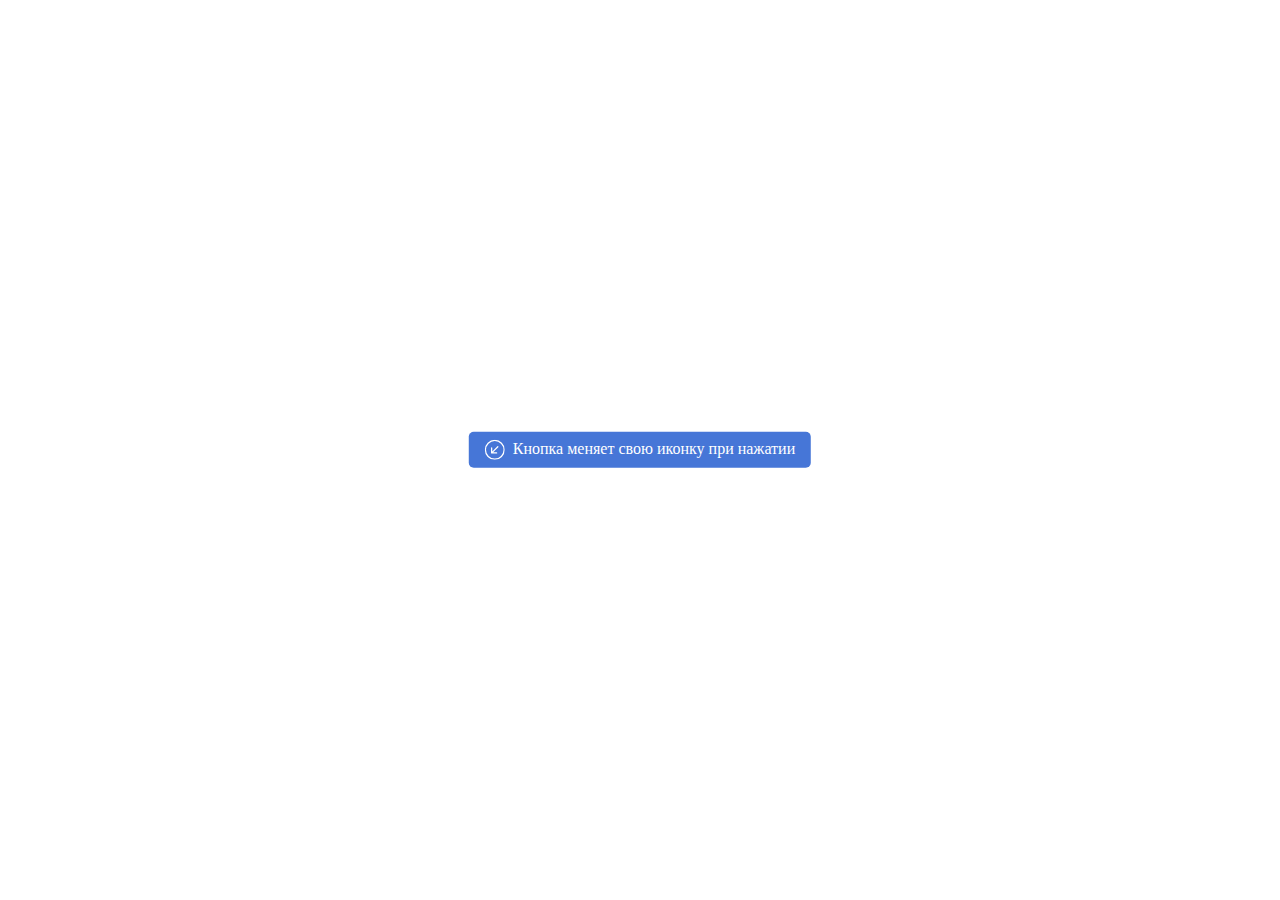
<file: task_1/index.html>
<!DOCTYPE html>
<html lang="ru">
<head>
	<meta charset="UTF-8">
	<meta http-equiv="X-UA-Compatible" content="IE=edge">
	<meta name="viewport" content="width=device-width, initial-scale=1.0">
	<title>Задание 1 Модуля C6</title>
	<link rel="stylesheet" href="style.css">
</head>
<body>
	<div class="container">
		<button class="btn">
			<span class="btn-icon icon1">
				<svg xmlns="http://www.w3.org/2000/svg" width="16" height="16" fill="currentColor" class="bi bi-arrow-down-left-circle" viewBox="0 0 16 16">
					<path fill-rule="evenodd" d="M1 8a7 7 0 1 0 14 0A7 7 0 0 0 1 8zm15 0A8 8 0 1 1 0 8a8 8 0 0 1 16 0zm-5.904-2.854a.5.5 0 1 1 .707.708L6.707 9.95h2.768a.5.5 0 1 1 0 1H5.5a.5.5 0 0 1-.5-.5V6.475a.5.5 0 1 1 1 0v2.768l4.096-4.097z" />
				</svg>
			</span>
			<span class="btn-icon icon2 hidden">
				<svg xmlns="http://www.w3.org/2000/svg" width="16" height="16" fill="currentColor" class="bi bi-arrow-down-left-circle-fill" viewBox="0 0 16 16">
					<path d="M16 8A8 8 0 1 0 0 8a8 8 0 0 0 16 0zm-5.904-2.803a.5.5 0 1 1 .707.707L6.707 10h2.768a.5.5 0 0 1 0 1H5.5a.5.5 0 0 1-.5-.5V6.525a.5.5 0 0 1 1 0v2.768l4.096-4.096z" />
				</svg>
			</span>
			Кнопка меняет свою иконку при нажатии
		</button>
	</div>
	<script src="script.js"></script>
</body>
</html>
</file>
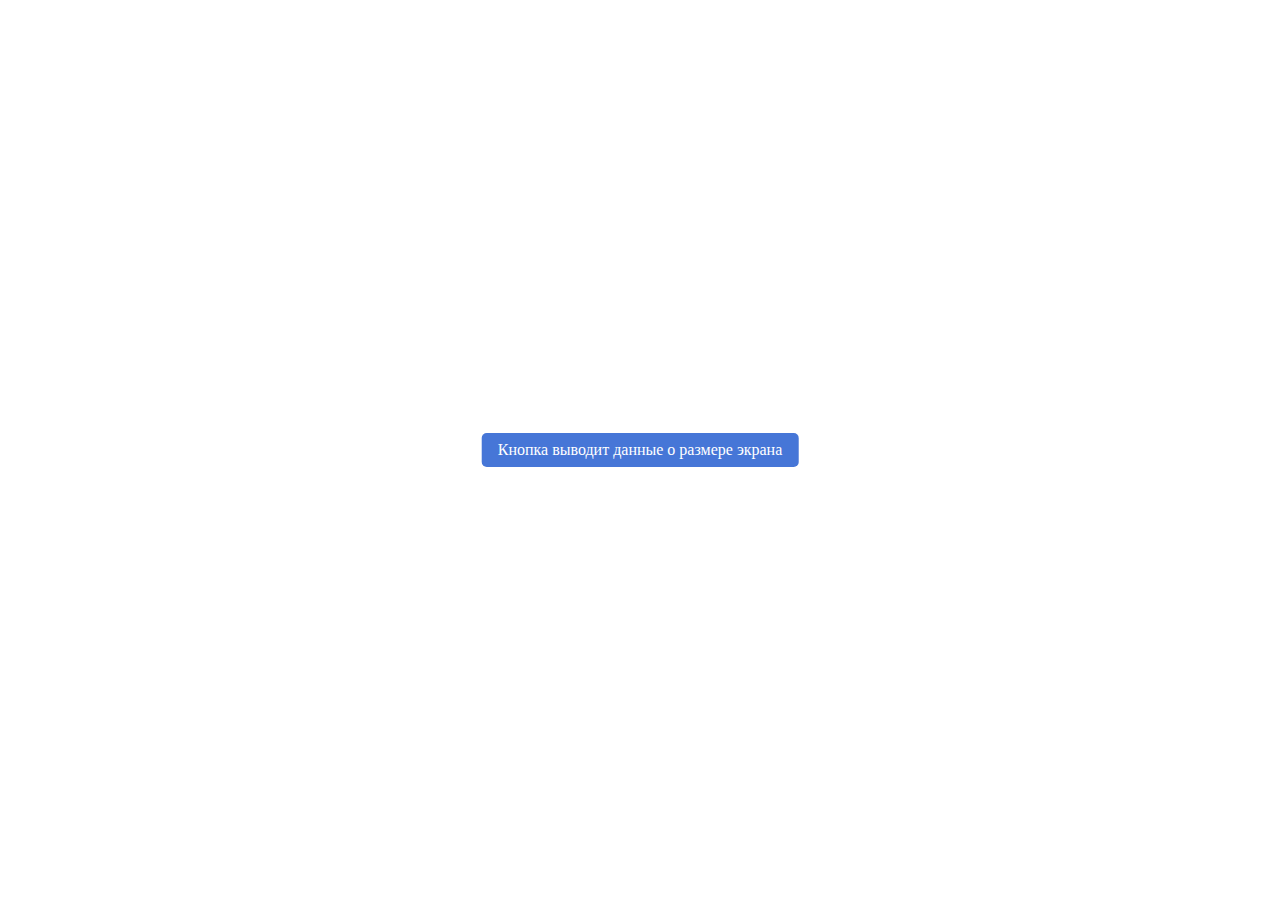
<file: task_2/index.html>
<!DOCTYPE html>
<html lang="ru">
<head>
	<meta charset="UTF-8">
	<meta http-equiv="X-UA-Compatible" content="IE=edge">
	<meta name="viewport" content="width=device-width, initial-scale=1.0">
	<title>Задание 2 Модуля C6</title>
	<link rel="stylesheet" href="style.css">
</head>
<body>
	<div class="container">
		<button class="btn">
			Кнопка выводит данные о размере экрана
		</button>
	</div>
	<script src="script.js"></script>
</body>
</html>
</file>
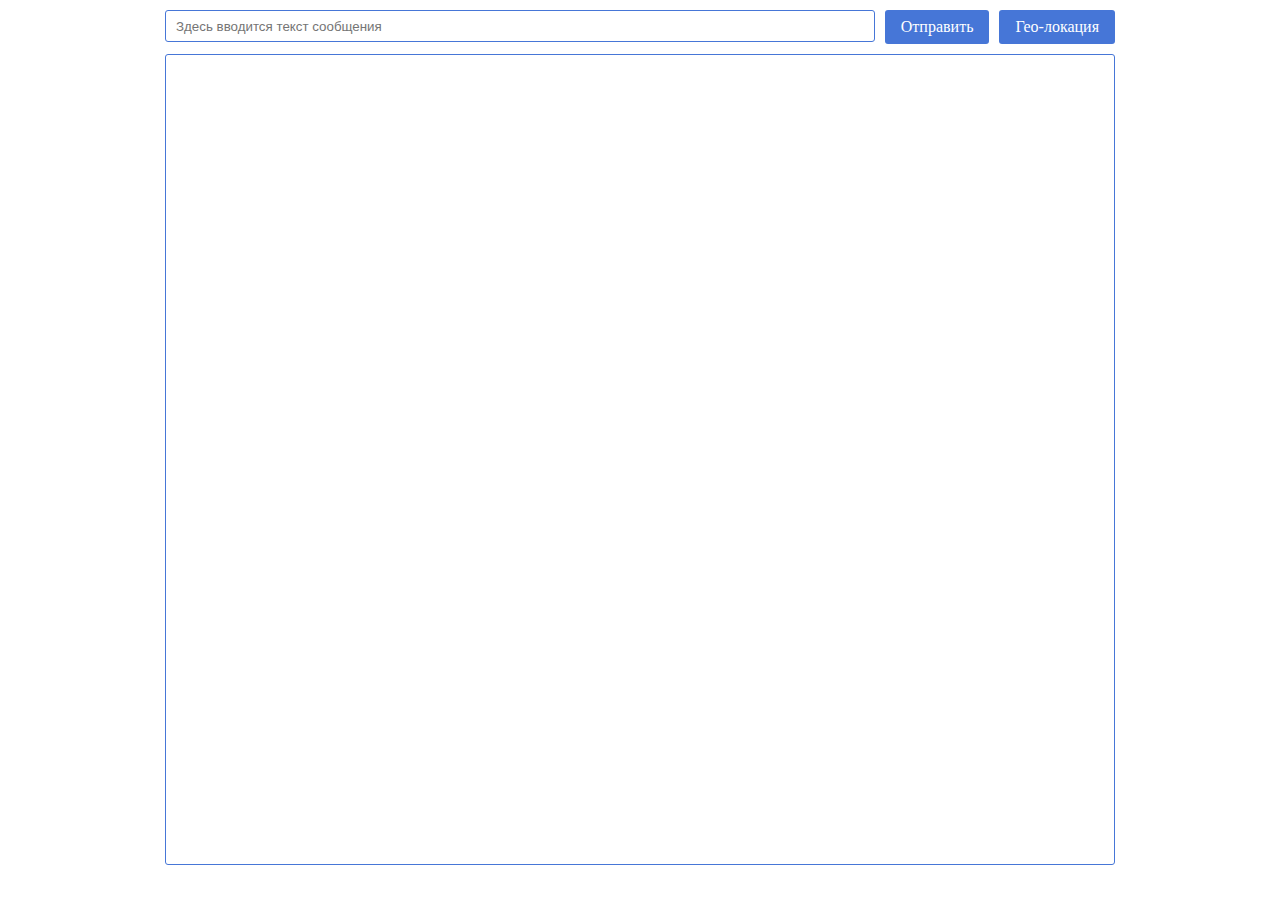
<file: task_3/index.html>
<!DOCTYPE html>
<html lang="ru">
<head>
	<meta charset="UTF-8">
	<meta http-equiv="X-UA-Compatible" content="IE=edge">
	<meta name="viewport" content="width=device-width, initial-scale=1.0">
	<title>Задание 3 Модуля C6</title>
	<link rel="stylesheet" href="style.css">
</head>
<body>
	<div class="container">
		<div class="chat-menu">
			<input class="chat-input" type="text" placeholder="Здесь вводится текст сообщения">
			<button class="btn btn-send" type="submit">Отправить</button>
			<button class="btn btn-geo">Гео-локация</button>
		</div>
		<div class="chat-content"></div>
	</div>
	<script src="script.js"></script>
</body>
</html>
</file>
<file: task_1/style.css>
body {
	margin: 0;
}

.container {
	display: flex;
	justify-content: center;
}

.container button {
	margin: 0;
	position: absolute;
	top: 50%;
	left: 50%;
	margin-right: -50%;
	transform: translate(-50%, -50%);
}

.btn {
	min-width: 100px;
	font-family: inherit;
	appearance: none;
	border: 0;
	border-radius: 5px;
	background: #4676d7;
	color: #fff;
	padding: 8px 16px;
	font-size: 1rem;
	cursor: pointer;
}

.btn:hover {
	background: #1d49aa;
}

.btn:focus {
	outline: none;
	box-shadow: 0 0 0 4px #cbd6ee;
}

.btn svg {
	display: inline-block;
	vertical-align: middle;
	width: 20px;
	height: 20px;
	margin-right: 0.25rem;
}

.hidden {
	display: none;
}
</file>
<file: task_2/style.css>
body {
	margin: 0;
}

.container {
	display: flex;
	justify-content: center;
}

.container button {
	margin: 0;
	position: absolute;
	top: 50%;
	left: 50%;
	margin-right: -50%;
	transform: translate(-50%, -50%);
}

.btn {
	min-width: 100px;
	font-family: inherit;
	appearance: none;
	border: 0;
	border-radius: 5px;
	background: #4676d7;
	color: #fff;
	padding: 8px 16px;
	font-size: 1rem;
	cursor: pointer;
}

.btn:hover {
	background: #1d49aa;
}

.btn:focus {
	outline: none;
	box-shadow: 0 0 0 4px #cbd6ee;
}
</file>
<file: task_3/style.css>
body {
	margin: 0;
	height: 95vh;
}

.container {
	display: flex;
	justify-content: center;
	height: 100%;
	max-width: 960px;
	padding: 10px;
	margin: 0 auto;
	flex-direction: column;
}

.chat-menu {
	display: flex;
	margin-bottom: 10px;
}

.chat-input {
	flex-grow: 1;
	height: 30px;
	border: solid 1px #4676d7;
	border-radius: 3px;
	outline: none;
	padding: 0 10px;
	margin: 0 5px;
}

.btn {
	min-width: 100px;
	font-family: inherit;
	appearance: none;
	border: 0;
	border-radius: 3px;
	background: #4676d7;
	color: #fff;
	padding: 8px 16px;
	margin: 0 5px;
	font-size: 1rem;
	cursor: pointer;
}

.btn:hover {
	background: #1d49aa;
}

.btn:focus {
	outline: none;
	box-shadow: 0 0 0 4px #cbd6ee;
}

.chat-content {
	flex-grow: 1;
	display: flex;
	flex-direction: column;
	align-items: flex-end;
	border: solid 1px #4676d7;
	border-radius: 3px;
	margin: 0 5px;
	overflow: auto;
}

.message {
	border: 0;
	border-radius: 10px;
	background: #459757;
	color: #fff;
	padding: 9px;
	margin: 5px;
	max-width: 60%;
	width: fit-content;
	word-wrap: break-word;
}

.message-geo {
	background: #b85858;
}

.message-geo a {
	color: #fff;
}

.message-in {
	align-self: flex-start;
	background: #818181;
}
</file>
